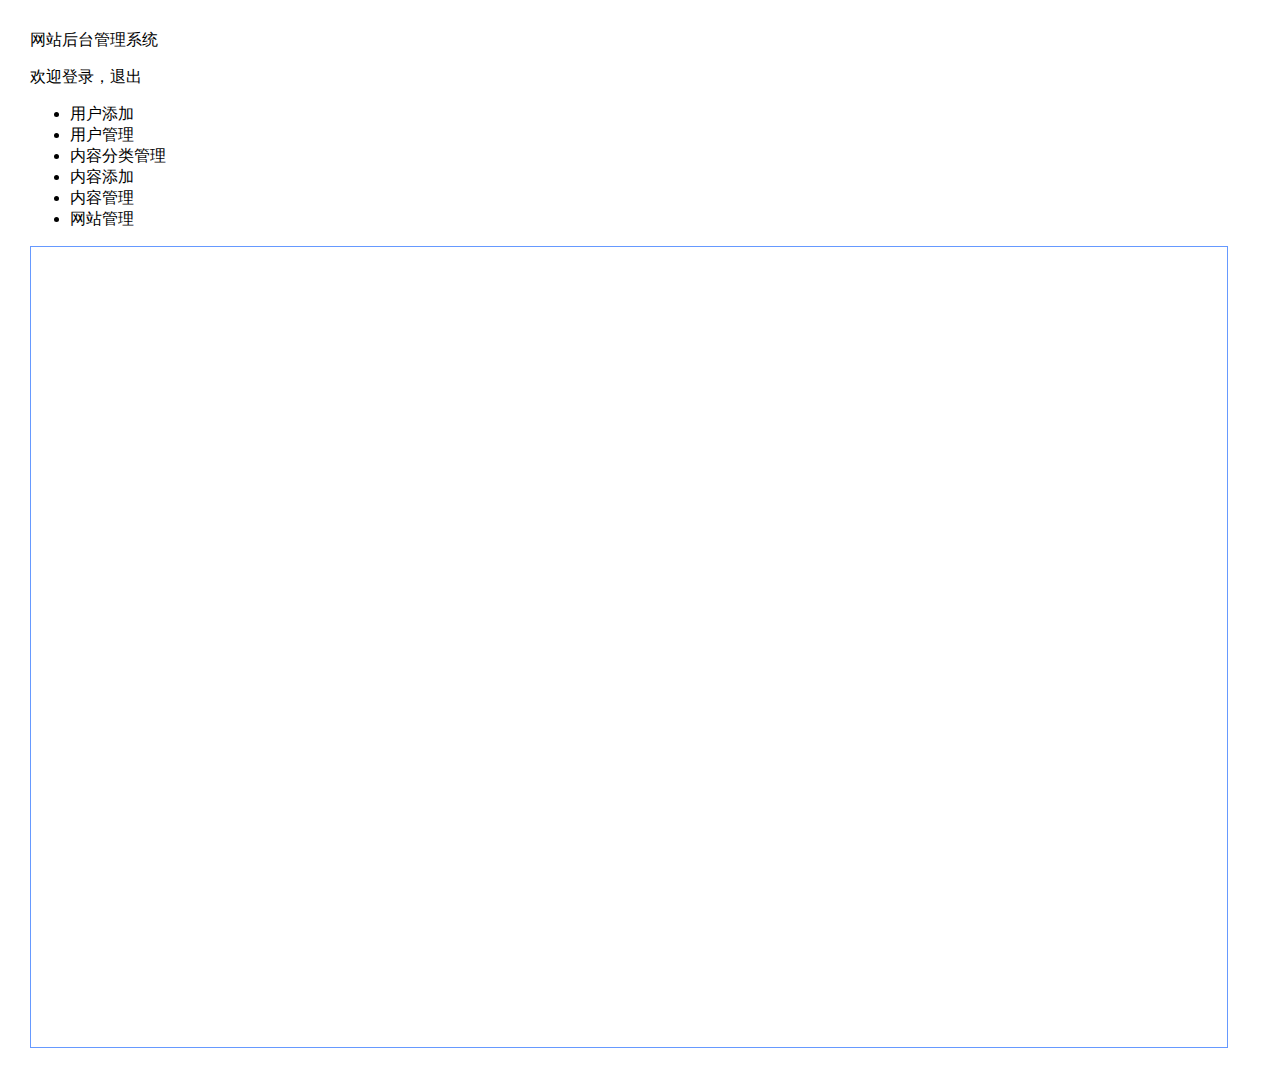
<file: src/main/resources/templates/index.html>
<!DOCTYPE html>
<html xmlns:th="http://www.thymeleaf.org">
<head>
    <meta charset="UTF-8">
    <title>网站后台管理系统</title>
    <link rel="stylesheet" th:href="@{/css/bootstrap.min.css}">
    <style>body{margin: 30px}</style>
    <script th:src="@{/js/jQuery-3.6.0.min.js}"></script>
    <script th:src="@{/js/bootstrap.min.js}"></script>
    <style>
        #myframe{
            width: 98%;
            height: 800px;
            border:1px #69f solid;
            /*frameborder: 10px;*/
            /*bordercolor:#19b2ff;*/
        }
    </style>
</head>
<body>
    <div class="container-fluid">
        <div class="row">
            <p class="col col-md-6">网站后台管理系统</p>
            <p class="col-md-6">欢迎<span th:text="${#session.getAttribute('user').account}"></span>登录，退出</p>
        </div>
        <div class="row">
            <div class="col-md-2">
                <nav>
                    <ul>
                        <li><a th:href="@{/edituser}" target="myframe">用户添加</a></li>
                        <li><a th:href="@{/listusers}" target="myframe">用户管理</a></li>
                        <li><a th:href="@{/edittype}" target="myframe">内容分类管理</a></li>
                        <li><a th:href="@{/editcontent}" target="myframe">内容添加</a></li>
                        <li><a th:href="@{/listcontents}" target="myframe">内容管理</a></li>
                        <li><a th:href="@{/editsite}" target="myframe">网站管理</a></li>
                    </ul>
                </nav>
            </div>
            <div class="col-lg-10">
                <iframe id="myframe" name="myframe">
                </iframe>
            </div>
        </div>

    </div>

</body>
</html>
</file>
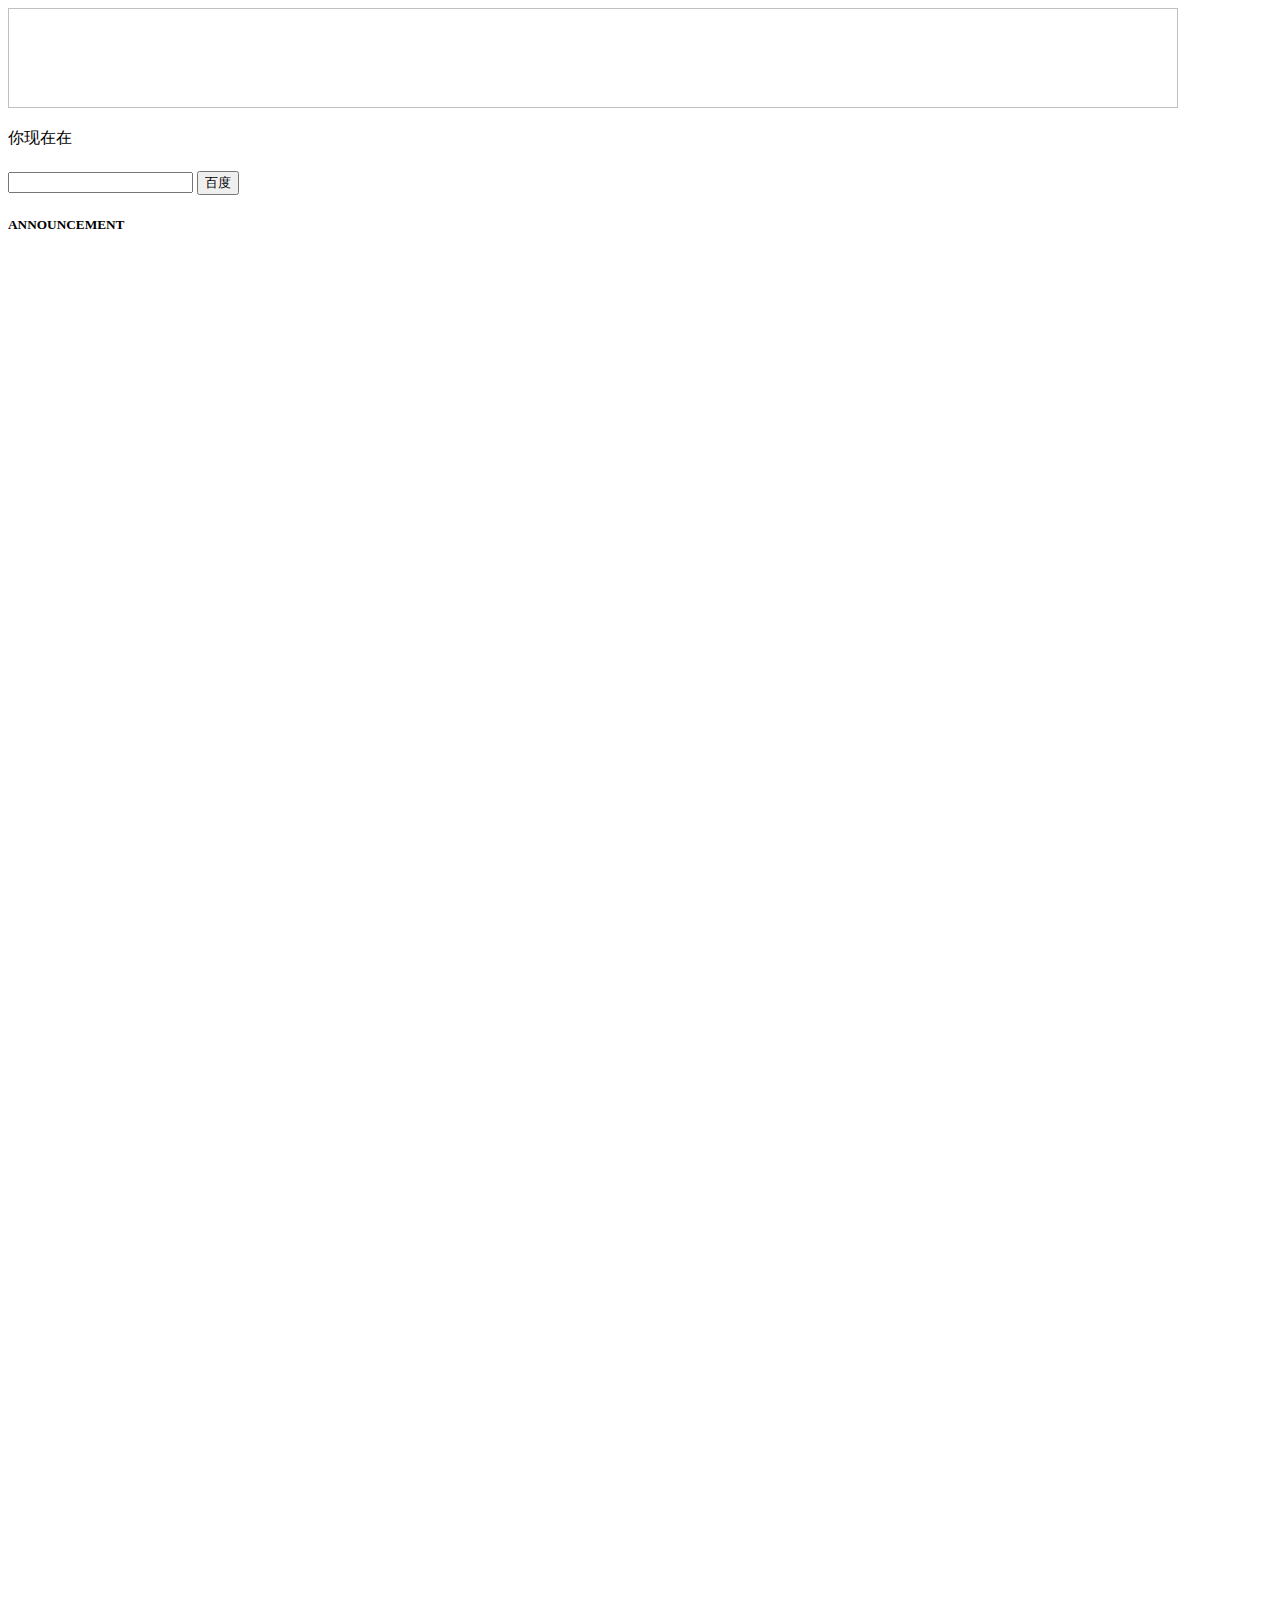
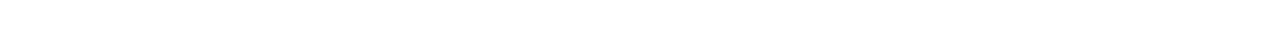
<file: src/main/resources/templates/detail.html>
<!DOCTYPE html>
<html xmlns:th="http://www.thymeleaf.org">
<head>
    <meta charset="UTF-8">
    <title>公司网站</title>
    <link rel="stylesheet" th:href="@{/css/bootstrap.min.css}">
    <script th:src="@{/js/jQuery-3.6.0.min.js}"></script>
    <script th:src="@{/js/bootstrap.min.js}"></script>
    <script th:src="@{/js/vue.min.js}"></script>



</head>
<body>
<div class="container-fluid">
    <div class="col"></div>
    <div id="vueroot" class="container col-13">
        <header class="row">
            <!--菜单-->
            <nav-menu id="mainmenu" :menus="menus"></nav-menu>
            <!--logo-->
            <img :src="sites.logo.svalue" alt="" style="width:1170px;height:100px">
        </header>

        <div class="row" style="height: 1500px">
            <div class="col col-lg-3">

                <div class="row">
                    <p>你现在在</p>
                    <h5 th:text="${mname}"></h5>
                </div>

                <div class="row">
                    <!--谷歌搜索-->
                    <form action="https://www.baidu.com/s">
                        <input type="text" name="wd">
                        <input type="submit" value="百度" class="btn btn-primary btn-sm">
                    </form>
                </div>

                <div class="row">
                    <!--公告-->
                    <h5 v-text="gg.title">ANNOUNCEMENT</h5>
                    <p v-html="gg.contents"></p>
                </div>
            </div>
            <div class="col col-9">
                <div th:utext="${con.contents}"></div>
            </div>
            <!--                <div class="col col-lg-3">-->
            <!--                    &lt;!&ndash;产品&ndash;&gt;-->
            <!--                </div>-->
            <!--                <div class="col col-lg-3">-->
            <!--                    &lt;!&ndash;解决方案&ndash;&gt;-->
            <!--                </div>-->
            <!--                <div class="col col-lg-3">-->
            <!--                    &lt;!&ndash;关于我们&ndash;&gt;-->
            <!--                </div>-->
        </div>
        <footer class="row">
            <!--版权与备案信息-->
            <div class="col">
                <p v-html="sites.copyright.svalue"></p>
            </div>
        </footer>
    </div>
    <div class="col"></div>
</div>

<script th:src="@{/js/sites.js}"></script>
</body>
</html>
</file>
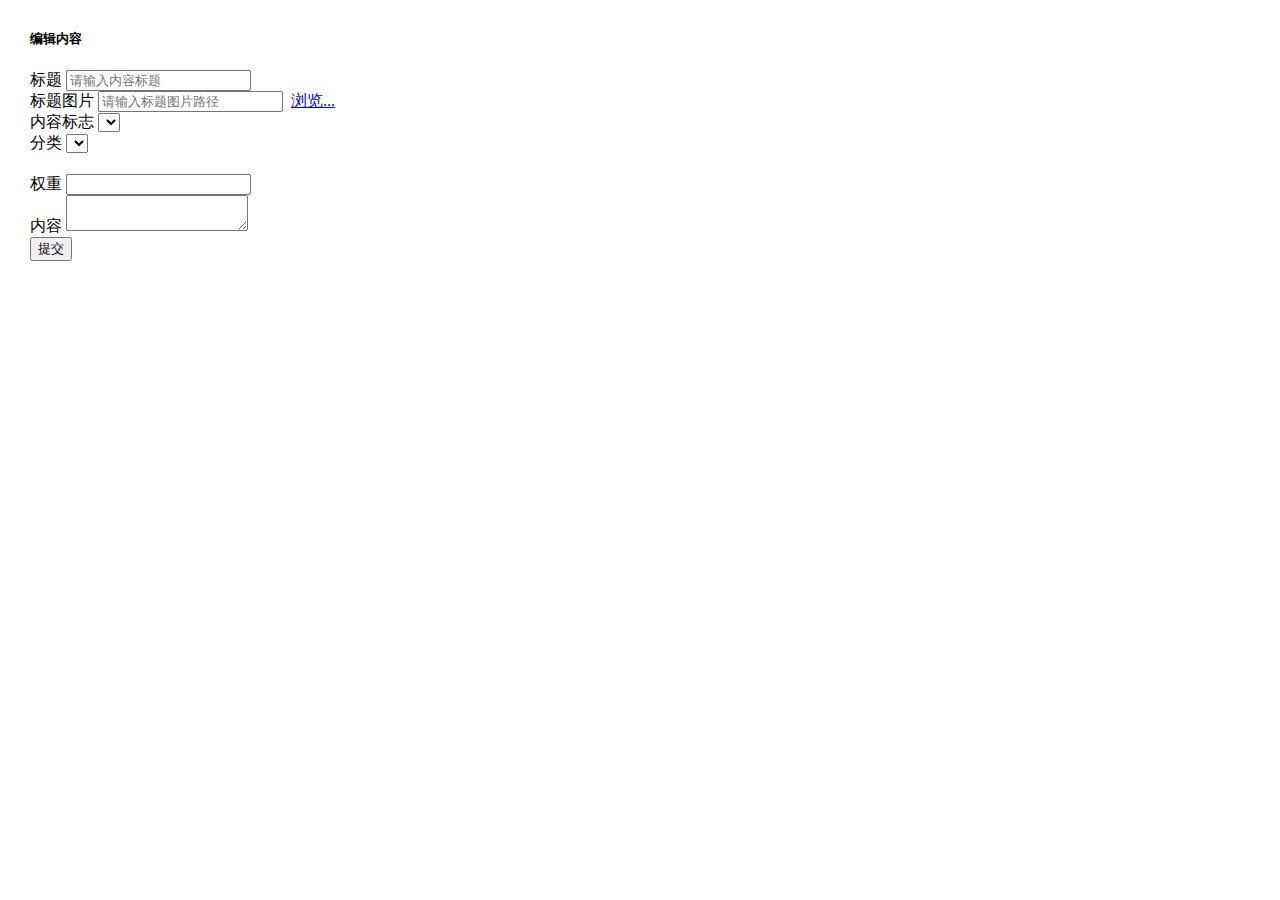
<file: src/main/resources/templates/editcontent.html>
<!DOCTYPE html>
<html xmlns:th="http://www.thymeleaf.org">
<head>
    <meta charset="UTF-8">
    <title>添加/编辑内容</title>
    <link rel="stylesheet" th:href="@{/css/bootstrap.min.css}">
    <style>body{margin: 30px}</style>
    <script th:src="@{/js/jQuery-3.6.0.min.js}"></script>
    <script th:src="@{/js/bootstrap.min.js}"></script>
    <script th:src="@{/ue/ueditor.config.js}"></script>
    <script th:src="@{/ue/ueditor.all.js}"></script>
    <script th:src="@{/ue/lang/zh-cn/zh-cn.js}"></script>
</head>
<body>
<div class="container-fluid">
    <div class="text-center">
        <h5>编辑内容</h5>
    </div>
    <div th:if="${fail}" class="row">
        <h5 class="alert alert-danger" th:text="${fail}"></h5>
    </div>
    <div th:if="${ok}" class="row">
        <h5 class="alert alert-success" th:text="${ok}"></h5>
    </div>
    <form class="form-horizontal" th:action="@{/savecontent}" th:object="${content}" method="post">
        <div class="alert alert-danger" th:if="${#fields.hasErrors('*')}">
            <p th:each="err:${#fields.errors('*')}" th:text="${err}+'&nbsp;'"></p>
        </div>

        <div class="form-group">
            <label for="title">标题</label>
            <input type="hidden" th:field="*{cid}">
            <input class="form-control" th:field="*{title}" required placeholder="请输入内容标题">

        </div>
        <div class="form-group">
            <label for="timg">标题图片</label>
            <input type="text" th:field="*{timg}" placeholder="请输入标题图片路径">
            <img th:src="*{timg}" id="imgshow" alt="">
            <a href="javascript:void(0);" class="btn btn-primary" id="upimage">浏览...</a>
        </div>
        <div class="form-group">
            <label for="topflag">内容标志</label>
            <select th:field="*{topflag}" class="form-control">
                <option th:each="a:${flags}" th:value="${a}" th:text="${a}"></option>
            </select>
        </div>
        <div class="form-group">
            <label for="contenttype">分类</label>
            <select th:field="*{type.tid}" class="form-control">
                <option th:replace="::tree(${types},0)"></option>
            </select>
            <th:block th:fragment="tree(datas,level)">
                <th:block th:each="d:${datas}">
                    <option th:text="${@utils.numstr('-',level)+d.name}" th:value="${d.tid}"></option>
                    <th:block th:if="${d.sublists}" th:replace="this::tree(${d.sublists},${level+1})"></th:block>
                </th:block>

            </th:block>
        </div>
        <div class="form-group">
            <label for="weight">权重</label>
            <input type="number" th:field="*{weight}" class="form-control">
        </div>
        <div class="form-group">
            <label for="contents">内容</label>
            <textarea id="contents" th:field="*{contents}"></textarea>
        </div>
        <div class="form-group">
            <button type="submit" class="btn btn-primary">提交</button>
        </div>
    </form>
    <script id="imgup" type="text/plain"></script>
    <script>
        var editor1 = UE.getEditor("contents",{});
        var editor = UE.getEditor("imgup",{isShow: false});
        editor.addListener("beforeExecCommand",function (a,b,c) {
            console.log("a:"+a);
            console.log("b:"+b);
            console.log("c:"+c);
            if (b =="insertimage"){
                $("#"+editor.mydlg).val(c[1][0].src);
                $("#imgshow").attr("src",c[1][0].src);
                editor.mydlg="";
            }
        })
        $("#upimage").click(function () {
            var dlg = editor.getDialog("insertimage");
            editor.mydlg="timg";
            dlg.open();
        })
    </script>
</div>
</body>
</html>
</file>
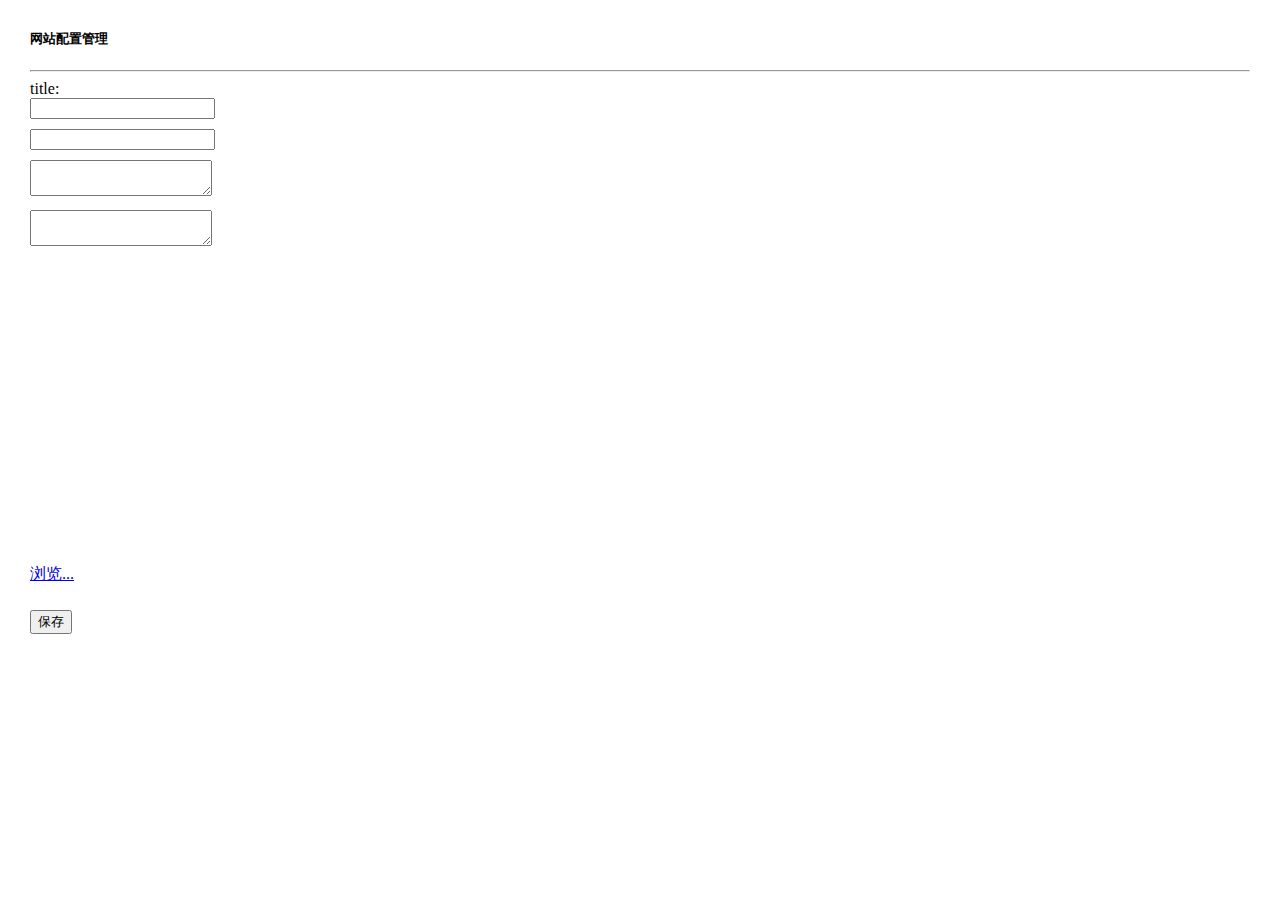
<file: src/main/resources/templates/editsite.html>
<!DOCTYPE html>
<html xmlns:th="http://www.thymeleaf.org">
<head>
    <meta charset="UTF-8">
    <title>网站相关信息配置</title>
    <link rel="stylesheet" th:href="@{/css/bootstrap.min.css}">
    <style>body{margin: 30px}</style>
    <script th:src="@{/js/jQuery-3.6.0.min.js}"></script>
    <script th:src="@{/js/bootstrap.min.js}"></script>
    <script th:src="@{/ue/ueditor.config.js}"></script>
    <script th:src="@{/ue/ueditor.all.js}"></script>
    <script th:src="@{/ue/lang/zh-cn/zh-cn.js}"></script>
</head>
<body>
<div class="container-fluid">
    <div class="text-center">
        <h5>网站配置管理</h5>
    </div>
    <form class="form-horizontal" th:action="@{/savesite}" method="post" th:each="s:${sites}">
        <div class="col col-lg-12">
            <div class="form-group">
                <input type="hidden" id="sid" name="sid" th:value="${s.sid}">
                <input type="hidden" id="skey" name="skey" th:value="${s.skey}">
                <input type="hidden" id="stype" name="stype" th:value="${s.stype}">
                <HR>
                <div class="row">
                    <label class="col-sm-2 col-form-label">title:</label>
                    <div class="col-sm-10">
                        <input type="text" readonly class="col-lg-9 form-control" id="title" name="title" th:value="${s.title}">
                    </div>
                </div>


                <div th:if="${#strings.toLowerCase(s.stype)=='text'}" style="margin-top: 10px">
                    <input type="text" class="form-control" id="svalue" name="svalue" th:value="${s.svalue}">
                </div>
                <div th:if="${#strings.toLowerCase(s.stype)=='html'}" style="margin-top: 10px">
                    <textarea th:id="'svalue_'+${s.sid}" name="svalue" th:value="${s.svalue}"></textarea>
                    <script th:inline="javascript">
                        var sid=/*[[${'svalue_'+s.sid}]]*/null;
                        var ue =UE.getEditor(sid);
                    </script>
                </div>
                <div th:if="${#strings.toLowerCase(s.stype)=='bigtext'}" style="margin-top: 10px">
                    <textarea id="'svalue_'+${s.sid}" name="svalue" th:value="${s.svalue}"></textarea>
                    <script th:inline="javascript">
                        var sid=/*[[${'svalue_'+s.sid}]]*/null;
                        var ue =UE.getEditor(sid);
                    </script>
                </div>
                <div th:if="${#strings.toLowerCase(s.stype)=='image'}" style="margin-top: 10px;height: 350px">
                    <input type="hidden" th:id="'svalue_'+${s.sid}" name="svalue" th:value="${s.svalue}">
                    <img th:id="'svalue_show_'+${s.sid}" th:src="${s.svalue}" alt="" style="height: 300px" class="row">
                    <div class="row">
                        <a href="javascript:void(0);" class="btn btn-primary" th:id="'upimage_'+${s.sid}">浏览...</a>
                    </div>
                    <script type="text/plain" th:id="'svalue_editor_'+${s.sid}"></script>
                    <script th:inline="javascript">
                        var sid=/*[[${'svalue_editor_'+s.sid}]]*/null;
                        var ssid=/*[[${'svalue_'+s.sid}]]*/null;
                        var isid=/*[[${'svalue_show_'+s.sid}]]*/null;
                        var upsid=/*[[${'upimage_'+s.sid}]]*/null;
                        var ue = UE.getEditor(sid, {isShow:false});
                        ue.sid=sid;ue.ssid=ssid;ue.isid=isid;
                        ue.addListener("beforeExecCommand",function (a,b,c) {
                            if (b =="insertimage"){
                                // console.log(c[1][0].src);
                                // console.log(this.isid);
                                $("#"+this.ssid).val(c[1][0].src);
                                $("#"+this.isid).attr("src",c[1][0].src);
                            }
                        });
                        $("#"+upsid).data("ue",ue);
                        $("#"+upsid).click(function () {
                            var dlg = $(this).data("ue").getDialog("insertimage");
                            dlg.open();
                        })
                    </script>
                </div>
            </div>
            <div class="form-group">
                <button type="submit" class="btn btn-primary">保存</button>
            </div>
        </div>
    </form>
</div>
</body>
</html>
</file>
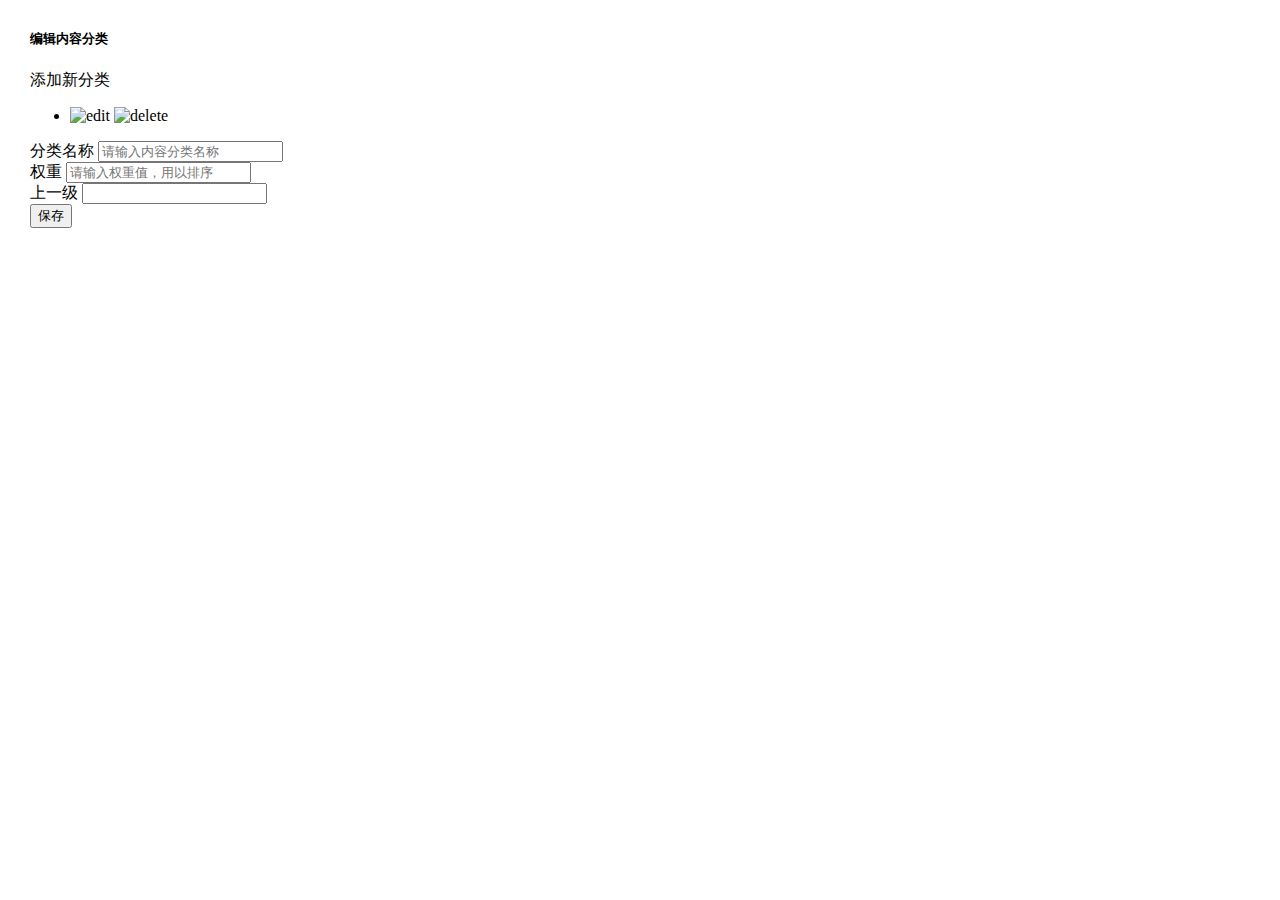
<file: src/main/resources/templates/edittype.html>
<!DOCTYPE html>
<html xmlns:th="http://www.thymeleaf.org">
<head>
    <meta charset="UTF-8">
    <title>编辑内容分类</title>
    <link rel="stylesheet" th:href="@{/css/bootstrap.min.css}">
    <style>body{margin: 30px}li{margin-bottom: 5px}a img{width:10%;height:10%}</style>
    <script th:src="@{/js/jQuery-3.6.0.min.js}"></script>
    <script th:src="@{/js/bootstrap.min.js}"></script>
</head>
<body>
<div class="container-fluid">
    <div class="text-center">
        <h5>编辑内容分类</h5>
    </div>
    <div class="row" th:if="${ok}">
        <h5 class="alert alert-success" th:text="${ok}"></h5>
    </div>
    <div class="row">
        <div class="col-lg-2">
            <a th:href="@{/edittype}">添加新分类</a>
            <nav>
                <div th:replace="::tree(${parents},0)"></div>
                <th:block th:fragment="tree(datas,level)">
                    <ul th:class="${level==0?'list-unstyle':''}">
                        <li th:each="a:${datas}">
                            <a href="javascript:void(0);" class="getparent" th:pid="${a.tid}" th:pn="${a.name}" th:text="${a.name}"></a>
<!--                            <button type="button" class="btn btn-primary btn-xs" th:href="@{|/edittype/${a.tid}|}">编辑</button>-->
                            <a th:href="@{|/edittype/${a.tid}|}"><img th:src="@{/images/1.jpg}" alt="edit"></a>
                            <a th:href="@{|/deletetype/${a.tid}|}" class="deletebtn"><img th:src="@{/images/2.jpg}" alt="delete"></a>
                            <th:block th:if="${a.sublists}" th:replace="::tree(${a.sublists},1)"></th:block>
                        </li>
                    </ul>
                </th:block>
            </nav>
        </div>
        <div class="col-lg-10">
            <form class="form-horizontal" th:action="@{/savetype}" th:object="${contentType}" method="post">
                <div class="alert alert-danger" th:if="${#fields.hasErrors('*')}">
                    <p th:each="err:${#fields.errors('*')}" th:text="${err}+'&nbsp;'"></p>
                </div>

                <div class="form-group">
                    <label for="name">分类名称</label>
                    <input type="hidden" th:field="*{tid}">
                    <input class="form-control" type="text" min="6" max="25" th:field="*{name}" required placeholder="请输入内容分类名称">

                </div>
                <div class="form-group">
                    <label for="weight">权重</label>
                    <input class="form-control" type="number" th:field="*{weight}" required placeholder="请输入权重值，用以排序">
                </div>
                <div class="form-group">
                    <label for="parentid">上一级</label>
                    <input type="hidden" id="parentid" th:field="*{parent.tid}">
                    <input type="text" readonly id="parentname" th:field="*{parent.name}" class="form-control">

                </div>
                <div class="form-group text-center">
                    <button type="submit" class="btn btn-primary">保存</button>
                </div>
            </form>
        </div>
    </div>

</div>
<script>
    $(".getparent").click(function () {
        var pid = $(this).attr("pid");
        var pn = $(this).attr("pn");
        $("#parentid").val(pid);
        $("#parentname").val(pn);
    });
    $(".deletebtn").click(function () {
        return confirm("确定删除吗？");
    });
</script>
</body>
</html>
</file>
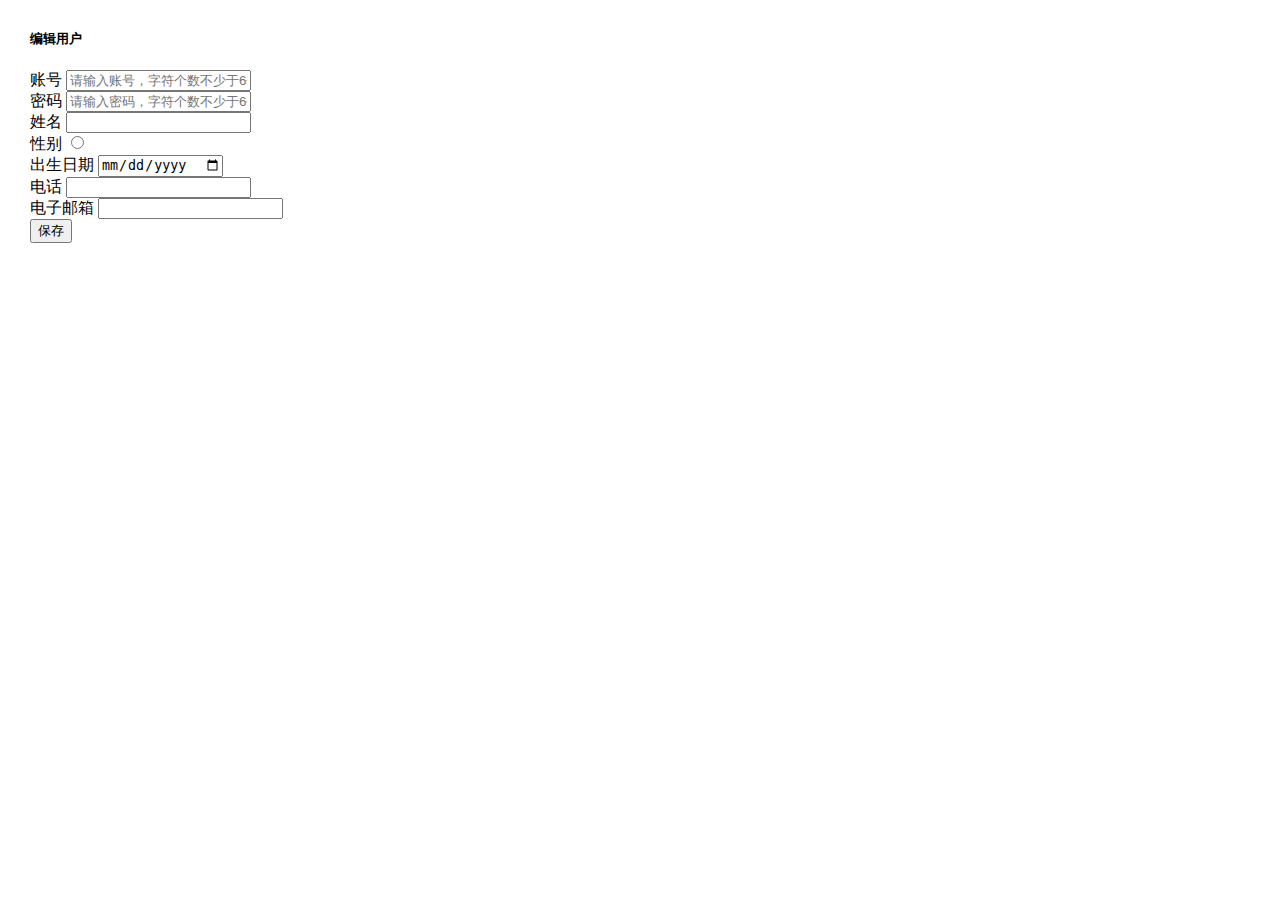
<file: src/main/resources/templates/edituser.html>
<!DOCTYPE html>
<html xmlns:th="http://www.thymeleaf.org">
<head>
    <meta charset="UTF-8">
    <title>添加/编辑用户</title>
    <link rel="stylesheet" th:href="@{/css/bootstrap.min.css}">
    <style>body{margin: 30px}</style>
    <script th:src="@{/js/jQuery-3.6.0.min.js}"></script>
    <script th:src="@{/js/bootstrap.min.js}"></script>
</head>
<body>
    <div class="container-fluid">
        <div class="text-center">
            <h5>编辑用户</h5>
        </div>
        <form class="form-horizontal" th:action="@{/saveuser}" th:object="${user}" method="post">
            <div class="alert alert-danger" th:if="${#fields.hasErrors('*')}">
                <p th:each="err:${#fields.errors('*')}" th:text="${err}+'&nbsp;'"></p>
            </div>

            <div class="form-group">
                <label for="account">账号</label>
                <input type="hidden" th:field="*{uid}">
                <input th:if="*{uid!=null&&uid>0}" type="hidden" th:field="*{password}">

                <input class="form-control" type="text" min="6" max="20" th:field="*{account}" required placeholder="请输入账号，字符个数不少于6个">

            </div>
            <div class="form-group" th:unless="*{uid!=null&&uid>0}">
                <label for="password">密码</label>
                <input class="form-control" type="password" min="6" max="20" th:field="*{password}" required placeholder="请输入密码，字符个数不少于6个">
            </div>
            <div class="form-group">
                <label for="name">姓名</label>
                <input type="text" class="form-control" th:field="*{name}">
            </div>
            <div class="form-group">
                <label for="sex">性别</label>
                <span th:each="a:${sexes}">
                    <input type="radio" th:field="*{grander}" th:value="${a}">
                    <label th:text="${a}"></label>
                </span>
            </div>
            <div class="form-group">
                <label for="birthday">出生日期</label>
                <input type="date" class="form-control" th:field="*{birthday}">
            </div>
            <div class="form-group">
                <label for="mobile">电话</label>
                <input type="text" minlength="11" maxlength="11" class="form-control" th:field="*{mobile}">
            </div>
            <div class="form-group">
                <label for="email">电子邮箱</label>
                <input type="email"  maxlength="100" class="form-control" th:field="*{email}">
                <input type="hidden" th:field="*{validstate}">
            </div>
            <div class="form-group">
                <button type="submit" class="btn btn-primary">保存</button>
            </div>
        </form>
    </div>
</body>
</html>
</file>
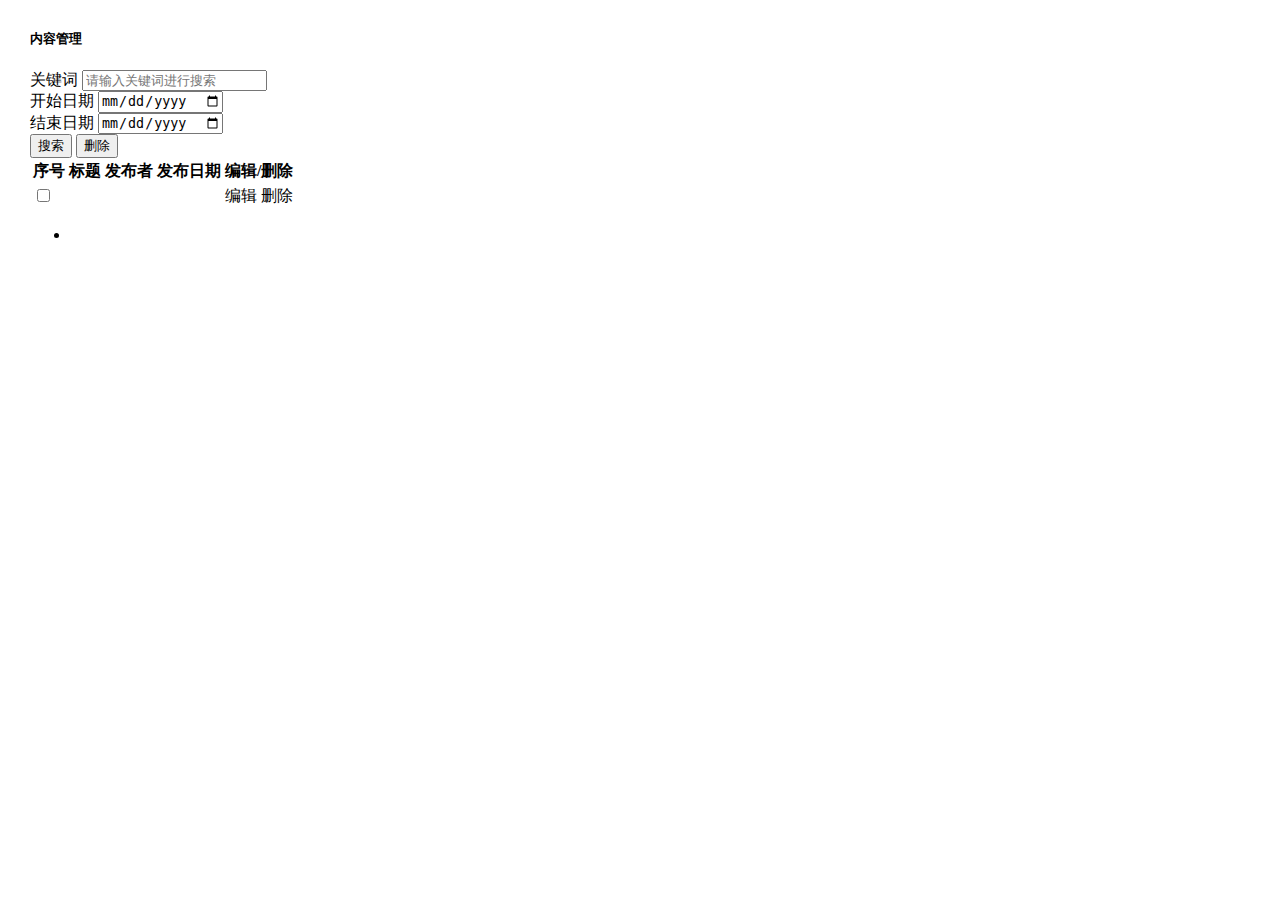
<file: src/main/resources/templates/listcontents.html>
<!DOCTYPE html>
<html xmlns:th="http://www.thymeleaf.org">
<head>
    <meta charset="UTF-8">
    <title>内容管理</title>
    <link rel="stylesheet" th:href="@{/css/bootstrap.min.css}">
    <style>body{margin: 30px}</style>
    <script th:src="@{/js/jQuery-3.6.0.min.js}"></script>
    <script th:src="@{/js/bootstrap.min.js}"></script>
    <script th:src="@{/js/vue.min.js}"></script>
    <script th:src="@{/js/site.js}"></script>

</head>
<body>
<div class="container-fluid">
    <div>
        <h5>内容管理</h5>
    </div>
    <div class="row" th:unless="${#strings.isEmpty(ok)}">
        <p class="alert alert-success" th:text="${ok}"></p>
    </div>
    <div class="row">
        <form class="form-inline" th:action="@{/listcontents}" id="form1" th:object="${search}" method="post">
            <div class="form-group">
                <label>关键词</label>
                <input type="text" placeholder="请输入关键词进行搜索" th:field="*{keyword}">
            </div>
            <div class="form-group">
                <label for="sdate">开始日期</label>
                <input type="date" th:field="*{sdate}">
            </div>
            <div class="form-group">
                <label for="edate">结束日期</label>
                <input type="date" th:field="*{edate}">
            </div>
            <div class="form-group">
                <input type="submit" class="btn btn-primary" value="搜索">
                <a th:href="@{/editcontent}" class="btn btn-primary" th:text="添加内容"></a>
                <input type="hidden" name="cids" value="" id="deleteuids">
                <button type="button" class="btn btn-danger delbtns">删除</button>
            </div>
        </form>
    </div>
    <div class="row">
        <table class="table">
            <thead>
            <tr>
                <th>序号</th>
                <th>标题</th>
                <th>发布者</th>
                <th>发布日期</th>
                <th>编辑/删除</th>
            </tr>
            </thead>
            <tbody>
            <tr th:each="c:${pages.content}">
                <td >
                    <input type="checkbox" th:value="${c.cid}" class="cuid">
                    <span th:text="${cStat.count}"></span>
                </td>
                <td th:text="${c.title}"></td>
                <td th:text="${c.user==null?'':c.user.account}"></td>
                <td th:text="${c.cdate}"></td>
                <td>
                    <a th:href="@{|/editcontent/${c.cid}|}">编辑</a>
                    <a th:href="@{|/deletecontent/${c.cid}|}" class="delbtn">删除</a>
                </td>
            </tr>
            </tbody>
        </table>
    </div>
    <div class="row" th:fragment="pager">
        <nav>
            <ul class="pagination">
                <li class="page-item" th:each="p : ${#numbers.sequence(1, pages.totalPages)}">
                    <a href="javascript:void(0);" th:page="${p-1}" class="page-link pagelink" th:text="${p}"></a>
                </li>
            </ul>

        </nav>
        <script>
            $(".pagelink").click(function () {
                var f=$("#form1");
                var p=$("<input type='hidden' name='page'>");
                var s=$("<input type='hidden' name='size' value='1'>");
                $(p).val($(this).attr("page"));
                $(s).appendTo(f);
                $(p).appendTo(f);
                $(f).submit();
                return false;
            })
        </script>
    </div>
</div>

</body>
</html>
</file>
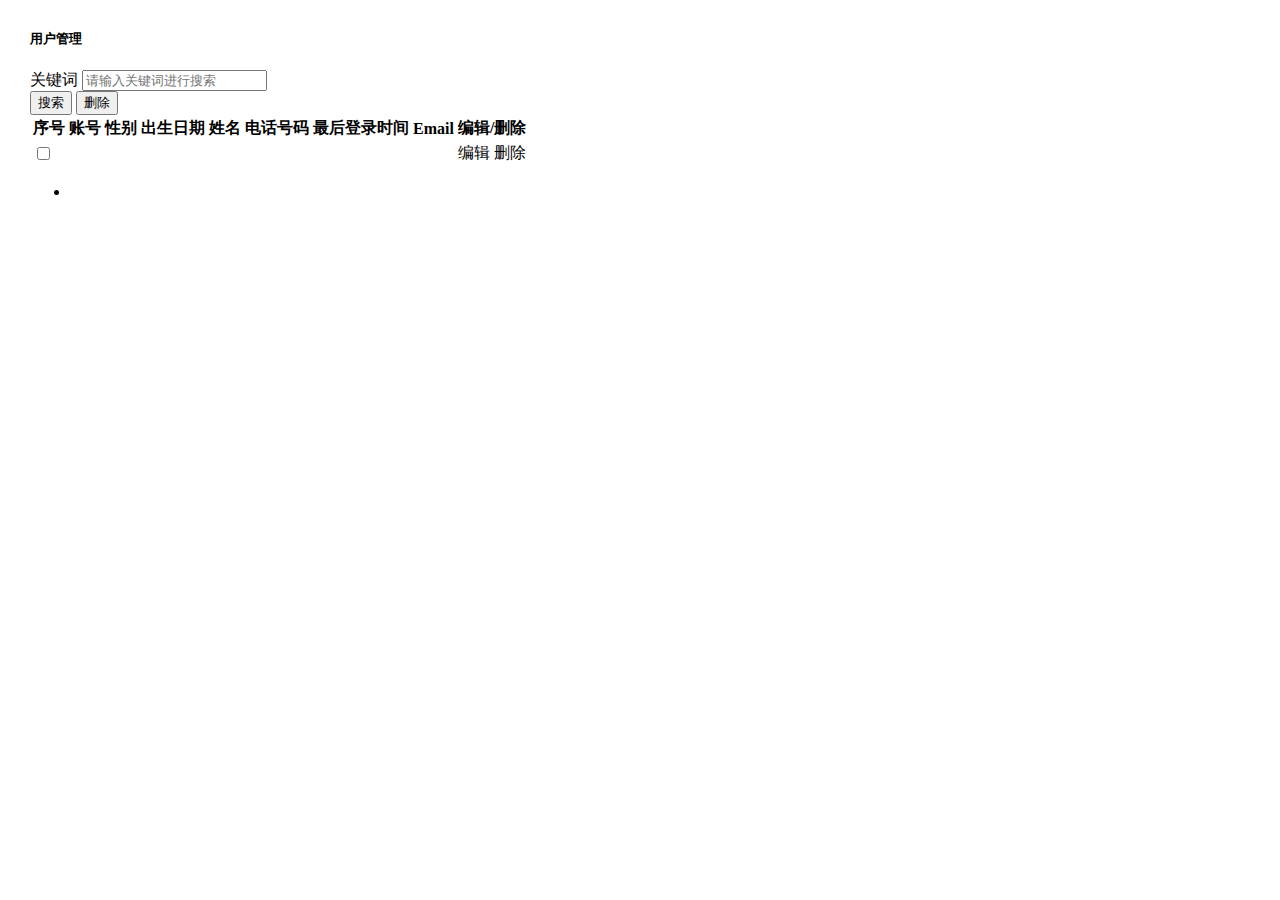
<file: src/main/resources/templates/listusers.html>
<!DOCTYPE html>
<html xmlns:th="http://www.thymeleaf.org">
<head>
    <meta charset="UTF-8">
    <title>用户管理</title>
    <link rel="stylesheet" th:href="@{/css/bootstrap.min.css}">
    <style>body{margin: 30px}</style>
    <script th:src="@{/js/jQuery-3.6.0.min.js}"></script>
    <script th:src="@{/js/bootstrap.min.js}"></script>
    <script th:src="@{/js/vue.min.js}"></script>
    <script th:src="@{/js/site.js}"></script>

</head>
<body>
    <div class="container-fluid">
        <div>
            <h5>用户管理</h5>
        </div>
        <div class="row" th:unless="${#strings.isEmpty(ok)}">
            <p class="alert alert-success" th:text="${ok}"></p>
        </div>
        <div class="row">
            <form class="form-row" th:action="@{/listusers}" id="form1" method="post">
                <div class="form-group">
                    <label>关键词</label>
                    <input type="text" placeholder="请输入关键词进行搜索" name="kw" th:value="${kw}">
                </div>
                <div class="form-group">
                    <input type="submit" class="btn btn-primary" value="搜索">
                    <a th:href="@{/edituser}" class="btn btn-primary" th:text="添加用户"></a>
                    <input type="hidden" name="uids" value="" id="deleteuids">
                    <button type="button" class="btn btn-danger delbtns">删除</button>
                </div>
            </form>
        </div>
        <div class="row">
            <table class="table">
                <thead>
                    <tr>
                        <th>序号</th>
                        <th>账号</th>
                        <th>性别</th>
                        <th>出生日期</th>
                        <th>姓名</th>
                        <th>电话号码</th>
                        <th>最后登录时间</th>
                        <th>Email</th>
                        <th>编辑/删除</th>
                    </tr>
                </thead>
                <tbody>
                    <tr th:each="u:${pages.content}">
                        <td >
                            <input type="checkbox" th:value="${u.uid}" class="cuid">
                            <span th:text="${uStat.count}"></span>
                        </td>
                        <td th:text="${u.account}"></td>
                        <td th:text="${u.grander}"></td>
                        <td th:text="${u.birthday}"></td>
                        <td th:text="${u.name}"></td>
                        <td th:text="${u.mobile}"></td>
                        <td th:text="${@utils.itod(u.lasttime)}"></td>
                        <td th:text="${u.email}"></td>
                        <td>
                            <a th:href="@{|/edituser/${u.uid}|}">编辑</a>
                            <a th:href="@{|/deleteuser/${u.uid}|}" class="delbtn">删除</a>
                        </td>
                    </tr>
                </tbody>
            </table>
        </div>
        <div class="row" th:fragment="pager">
            <nav>
                <ul class="pagination">
                    <li class="page-item" th:each="p : ${#numbers.sequence(1, pages.totalPages)}">
                        <a href="javascript:void(0);" th:page="${p-1}" class="page-link pagelink" th:text="${p}"></a>
                    </li>
                </ul>

            </nav>
            <script>
                $(".pagelink").click(function () {
                    var f=$("#form1");
                    var p=$("<input type='hidden' name='page'>");
                    var s=$("<input type='hidden' name='size' value='1'>");
                    $(p).val($(this).attr("page"));
                    $(s).appendTo(f);
                    $(p).appendTo(f);
                    $(f).submit();
                    return false;
                })
            </script>
        </div>
    </div>

</body>
</html>
</file>
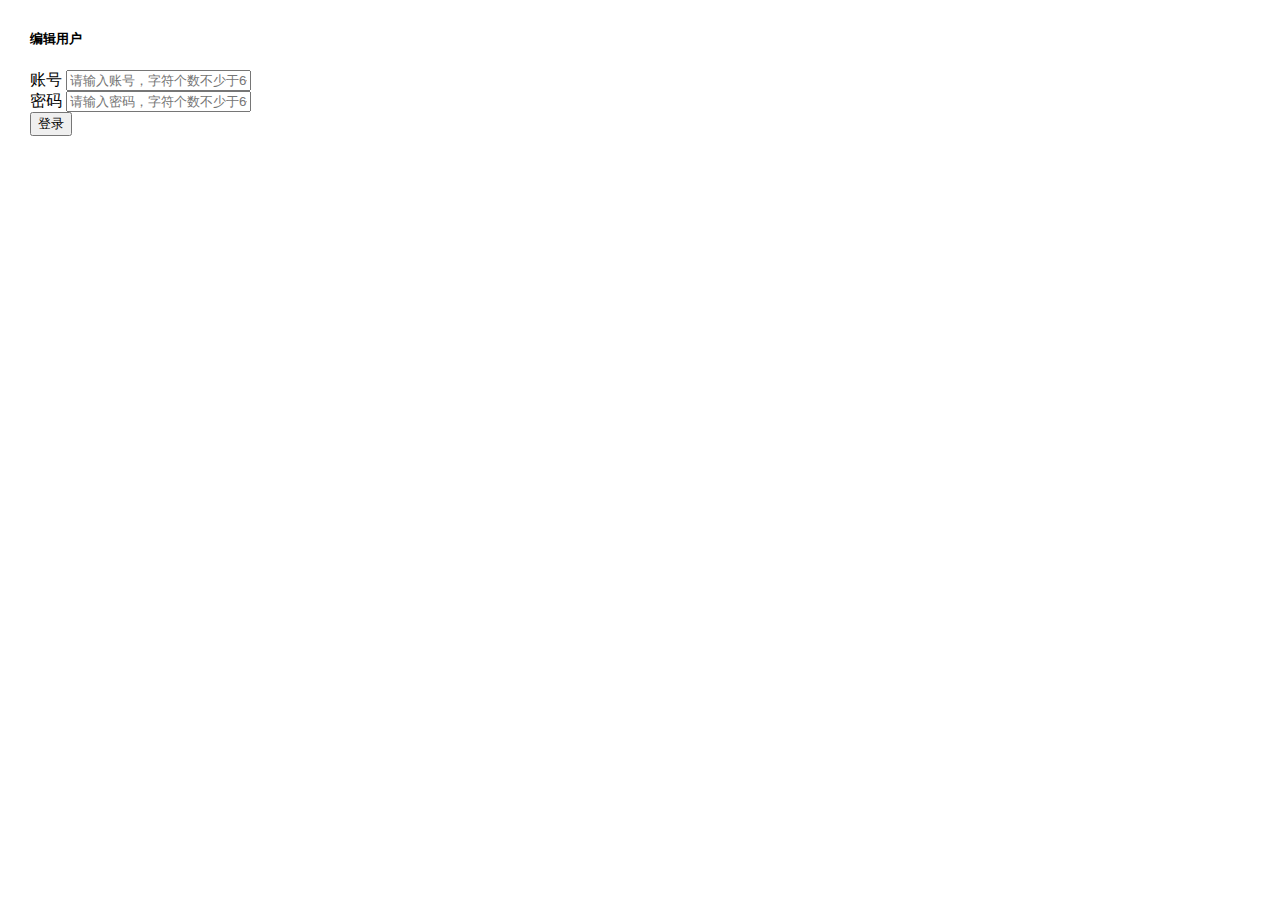
<file: src/main/resources/templates/login.html>
<!DOCTYPE html>
<html xmlns:th="http://www.thymeleaf.org">
<head>
    <meta charset="UTF-8">
    <title>登录</title>
    <link rel="stylesheet" th:href="@{/css/bootstrap.min.css}">
    <style>body{margin: 30px}</style>
    <script th:src="@{/js/jQuery-3.6.0.min.js}"></script>
    <script th:src="@{/js/bootstrap.min.js}"></script>
</head>
<body>
<div class="container-fluid">
    <div class="text-center">
        <h5>编辑用户</h5>
    </div>
    <form class="form-horizontal" th:action="@{/login}" th:object="${userLogin}" method="post">
        <div class="alert alert-danger" th:if="${#fields.hasErrors('*')}">
            <p th:each="err:${#fields.errors('*')}" th:text="${err}+'&nbsp;'"></p>
        </div>

        <div class="form-group">
            <label for="account">账号</label>
            <input class="form-control" type="text" min="6" max="20" th:field="*{account}" required placeholder="请输入账号，字符个数不少于6个">

        </div>
        <div class="form-group">
            <label for="password">密码</label>
            <input class="form-control" type="password" min="6" max="20" th:field="*{password}" required placeholder="请输入密码，字符个数不少于6个">
        </div>
        <div class="form-group text-center">
            <button type="submit" class="btn btn-primary">登录</button>
        </div>
    </form>
</div>
</body>
</html>
</file>
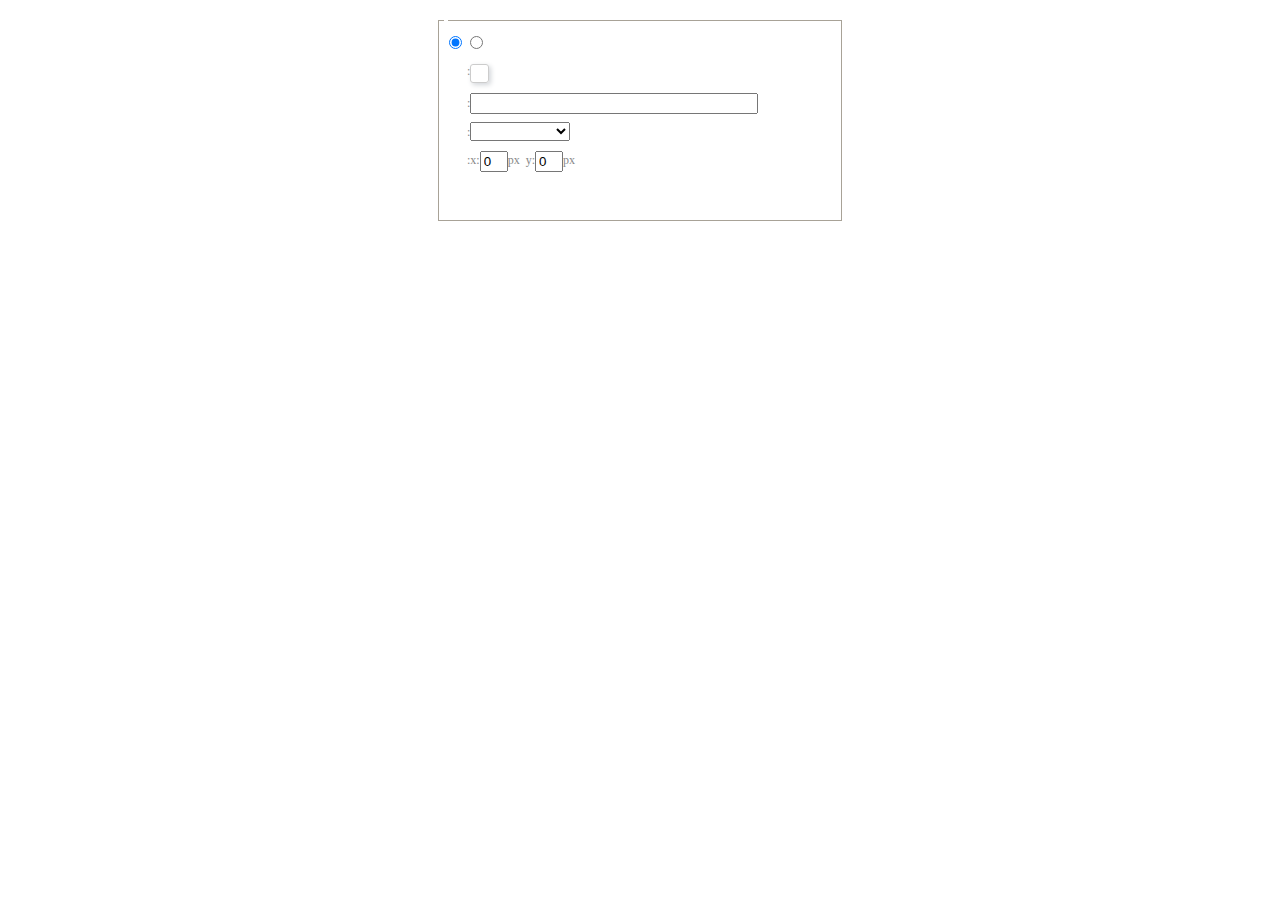
<file: src/main/resources/static/ue/dialogs/background/background.html>
<!DOCTYPE HTML>
<html>
<head>
    <meta http-equiv="Content-Type" content="text/html;charset=utf-8"/>
    <script type="text/javascript" src="../internal.js"></script>
    <link rel="stylesheet" type="text/css" href="background.css">
</head>
<body>
    <div id="bg_container" class="wrapper">
        <div id="tabHeads" class="tabhead">
            <span class="focus" data-content-id="normal"><var id="lang_background_normal"></var></span>
            <span class="" data-content-id="imgManager"><var id="lang_background_local"></var></span>
        </div>
        <div id="tabBodys" class="tabbody">
            <div id="normal" class="panel focus">
                <fieldset class="bgarea">
                    <legend><var id="lang_background_set"></var></legend>
                    <div class="content">
                        <div>
                            <label><input id="nocolorRadio" class="iptradio" type="radio" name="t" value="none" checked="checked"><var id="lang_background_none"></var></label>
                            <label><input id="coloredRadio" class="iptradio" type="radio" name="t" value="color"><var id="lang_background_colored"></var></label>
                        </div>
                        <div class="wrapcolor pl">
                            <div class="color">
                                <var id="lang_background_color"></var>:
                            </div>
                            <div id="colorPicker"></div>
                            <div class="clear"></div>
                        </div>
                        <div class="wrapcolor pl">
                            <label><var id="lang_background_netimg"></var>:</label><input class="txt" type="text" id="url">
                        </div>
                        <div id="alignment" class="alignment">
                            <var id="lang_background_align"></var>:<select id="repeatType">
                                <option value="center"></option>
                                <option value="repeat-x"></option>
                                <option value="repeat-y"></option>
                                <option value="repeat"></option>
                                <option value="self"></option>
                            </select>
                        </div>
                        <div id="custom" >
                            <var id="lang_background_position"></var>:x:<input type="text" size="1" id="x" maxlength="4" value="0">px&nbsp;&nbsp;y:<input type="text" size="1" id="y" maxlength="4" value="0">px
                        </div>
                    </div>
                </fieldset>

            </div>
            <div id="imgManager" class="panel">
                <div id="imageList" style=""></div>
            </div>
        </div>
    </div>
    <script type="text/javascript" src="background.js"></script>
</body>
</html>
</file>
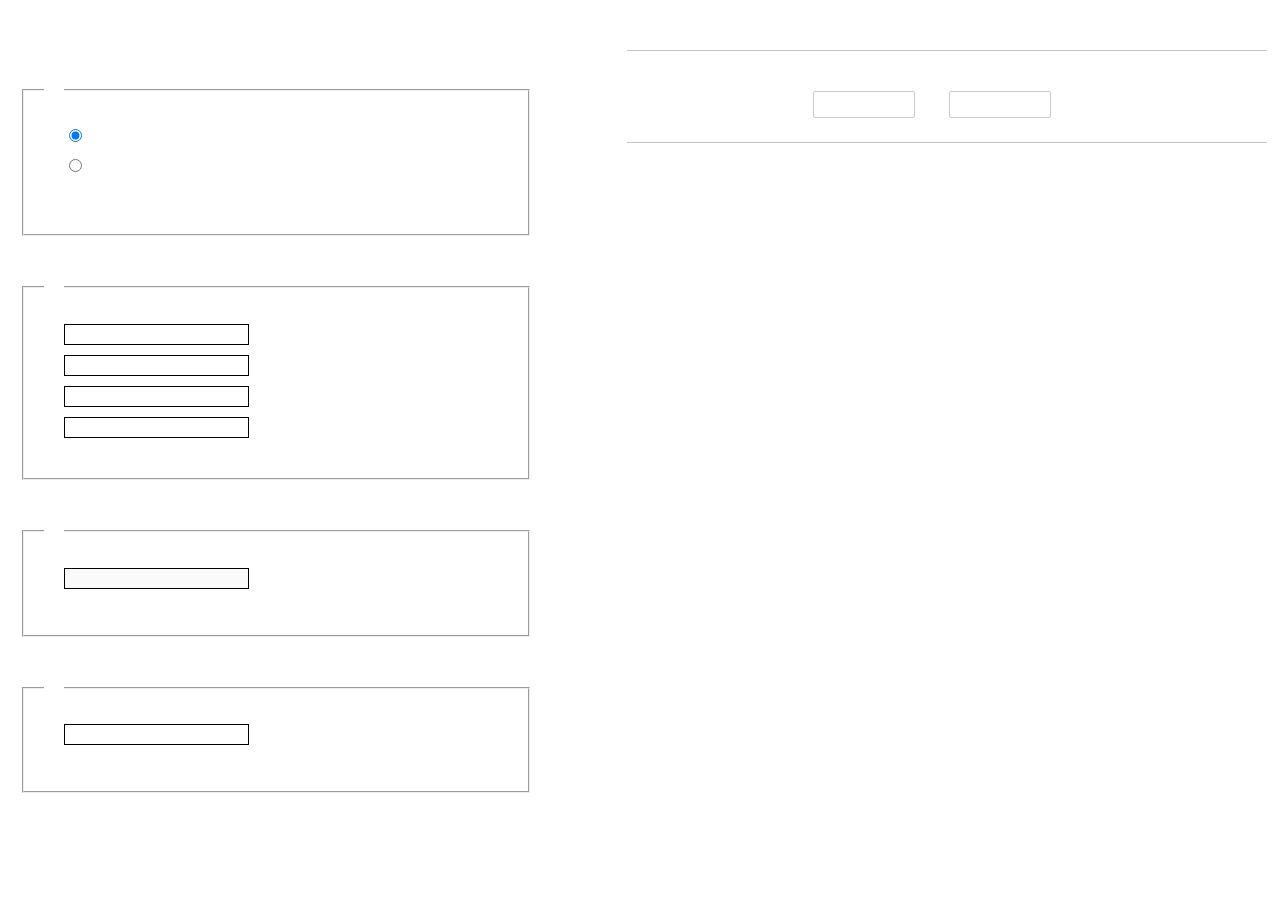
<file: src/main/resources/static/ue/dialogs/charts/charts.html>
<!DOCTYPE html>
<html>
    <head>
        <title>chart</title>
        <meta chartset="utf-8">
        <link rel="stylesheet" type="text/css" href="charts.css">
        <script type="text/javascript" src="../internal.js"></script>
    </head>
    <body>
        <div class="main">
            <div class="table-view">
                <h3><var id="lang_data_source"></var></h3>
                <div id="tableContainer" class="table-container"></div>
                <h3><var id="lang_chart_format"></var></h3>
                <form name="data-form">
                    <div class="charts-format">
                        <fieldset>
                            <legend><var id="lang_data_align"></var></legend>
                            <div class="format-item-container">
                                <label>
                                    <input type="radio" class="format-ctrl not-pie-item" name="charts-format" value="1" checked="checked">
                                    <var id="lang_chart_align_same"></var>
                                </label>
                                <label>
                                    <input type="radio" class="format-ctrl not-pie-item" name="charts-format" value="-1">
                                    <var id="lang_chart_align_reverse"></var>
                                </label>
                                <br>
                            </div>
                        </fieldset>
                        <fieldset>
                            <legend><var id="lang_chart_title"></var></legend>
                            <div class="format-item-container">
                                <label>
                                    <var id="lang_chart_main_title"></var><input type="text" name="title" class="data-item">
                                </label>
                                <label>
                                    <var id="lang_chart_sub_title"></var><input type="text" name="sub-title" class="data-item not-pie-item">
                                </label>
                                <label>
                                    <var id="lang_chart_x_title"></var><input type="text" name="x-title" class="data-item not-pie-item">
                                </label>
                                <label>
                                    <var id="lang_chart_y_title"></var><input type="text" name="y-title" class="data-item not-pie-item">
                                </label>
                            </div>
                        </fieldset>
                        <fieldset>
                            <legend><var id="lang_chart_tip"></var></legend>
                            <div class="format-item-container">
                                <label>
                                    <var id="lang_cahrt_tip_prefix"></var>
                                    <input type="text" id="tipInput" name="tip" class="data-item" disabled="disabled">
                                </label>
                                <p><var id="lang_cahrt_tip_description"></var></p>
                            </div>
                        </fieldset>
                        <fieldset>
                            <legend><var id="lang_chart_data_unit"></var></legend>
                            <div class="format-item-container">
                                <label><var id="lang_chart_data_unit_title"></var><input type="text" name="unit" class="data-item"></label>
                                <p><var id="lang_chart_data_unit_description"></var></p>
                            </div>
                        </fieldset>
                    </div>
                </form>
            </div>
            <div class="charts-view">
                <div id="chartsContainer" class="charts-container"></div>
                <div id="chartsType" class="charts-type">
                    <h3><var id="lang_chart_type"></var></h3>
                    <div class="scroll-view">
                        <div class="scroll-container">
                            <div id="scrollBed" class="scroll-bed"></div>
                        </div>
                        <div id="buttonContainer" class="button-container">
                            <a href="#" data-title="prev"><var id="lang_prev_btn"></var></a>
                            <a href="#" data-title="next"><var id="lang_next_btn"></var></a>
                        </div>
                    </div>
                </div>
            </div>
        </div>
        <script src="../../third-party/jquery-1.10.2.min.js"></script>
        <script src="../../third-party/highcharts/highcharts.js"></script>
        <script src="chart.config.js"></script>
        <script src="charts.js"></script>
    </body>
</html>
</file>
<file: src/main/resources/static/ue/dialogs/background/background.css>
.wrapper{ width: 424px;margin: 10px auto; zoom:1;position: relative}
.tabbody{height:225px;}
.tabbody .panel { position: absolute;width:100%; height:100%;background: #fff; display: none;}
.tabbody .focus { display: block;}

body{font-size: 12px;color: #888;overflow: hidden;}
input,label{vertical-align:middle}
.clear{clear: both;}
.pl{padding-left: 18px;padding-left: 23px\9;}

#imageList {width: 420px;height: 215px;margin-top: 10px;overflow: hidden;overflow-y: auto;}
#imageList div {float: left;width: 100px;height: 95px;margin: 5px 10px;}
#imageList img {cursor: pointer;border: 2px solid white;}

.bgarea{margin: 10px;padding: 5px;height: 84%;border: 1px solid #A8A297;}
.content div{margin: 10px 0 10px 5px;}
.content .iptradio{margin: 0px 5px 5px 0px;}
.txt{width:280px;}

.wrapcolor{height: 19px;}
div.color{float: left;margin: 0;}
#colorPicker{width: 17px;height: 17px;border: 1px solid #CCC;display: inline-block;border-radius: 3px;box-shadow: 2px 2px 5px #D3D6DA;margin: 0;float: left;}
div.alignment,#custom{margin-left: 23px;margin-left: 28px\9;}
#custom input{height: 15px;min-height: 15px;width:20px;}
#repeatType{width:100px;}


/* 图片管理样式 */
#imgManager {
    width: 100%;
    height: 225px;
}
#imgManager #imageList{
    width: 100%;
    overflow-x: hidden;
    overflow-y: auto;
}
#imgManager ul {
    display: block;
    list-style: none;
    margin: 0;
    padding: 0;
}
#imgManager li {
    float: left;
    display: block;
    list-style: none;
    padding: 0;
    width: 113px;
    height: 113px;
    margin: 9px 0 0 19px;
    background-color: #eee;
    overflow: hidden;
    cursor: pointer;
    position: relative;
}
#imgManager li.clearFloat {
    float: none;
    clear: both;
    display: block;
    width:0;
    height:0;
    margin: 0;
    padding: 0;
}
#imgManager li img {
    cursor: pointer;
}
#imgManager li .icon {
    cursor: pointer;
    width: 113px;
    height: 113px;
    position: absolute;
    top: 0;
    left: 0;
    z-index: 2;
    border: 0;
    background-repeat: no-repeat;
}
#imgManager li .icon:hover {
    width: 107px;
    height: 107px;
    border: 3px solid #1094fa;
}
#imgManager li.selected .icon {
    background-image: url(images/success.png);
    background-position: 75px 75px;
}
#imgManager li.selected .icon:hover {
    width: 107px;
    height: 107px;
    border: 3px solid #1094fa;
    background-position: 72px 72px;
}
</file>
<file: src/main/resources/static/ue/dialogs/charts/charts.css>
html, body {
    width: 100%;
    height: 100%;
    margin: 0;
    padding: 0;
    overflow-x: hidden;
}

.main {
    width: 100%;
    overflow: hidden;
}

.table-view {
    height: 100%;
    float: left;
    margin: 20px;
    width: 40%;
}

.table-view .table-container {
    width: 100%;
    margin-bottom: 50px;
    overflow: scroll;
}

.table-view th {
    padding: 5px 10px;
    background-color: #F7F7F7;
}

.table-view td {
    width: 50px;
    text-align: center;
    padding:0;
}

.table-container input {
    width: 40px;
    padding: 5px;
    border: none;
    outline: none;
}

.table-view caption {
    font-size: 18px;
    text-align: left;
}

.charts-view {
    /*margin-left: 49%!important;*/
    width: 50%;
    margin-left: 49%;
    height: 400px;
}

.charts-container {
    border-left: 1px solid #c3c3c3;
}

.charts-format fieldset {
    padding-left: 20px;
    margin-bottom: 50px;
}

.charts-format legend {
    padding-left: 10px;
    padding-right: 10px;
}

.format-item-container {
    padding: 20px;
}

.format-item-container label {
    display: block;
    margin: 10px 0;
}

.charts-format .data-item {
    border: 1px solid black;
    outline: none;
    padding: 2px 3px;
}

/* 图表类型 */

.charts-type {
    margin-top: 50px;
    height: 300px;
}

.scroll-view {
    border: 1px solid #c3c3c3;
    border-left: none;
    border-right: none;
    overflow: hidden;
}

.scroll-container {
    margin: 20px;
    width: 100%;
    overflow: hidden;
}

.scroll-bed {
    width: 10000px;
    _margin-top: 20px;
    -webkit-transition: margin-left .5s ease;
    -moz-transition: margin-left .5s ease;
    transition: margin-left .5s ease;
}

.view-box {
    display: inline-block;
    *display: inline;
    *zoom: 1;
    margin-right: 20px;
    border: 2px solid white;
    line-height: 0;
    overflow: hidden;
    cursor: pointer;
}

.view-box img {
    border: 1px solid #cecece;
}

.view-box.selected {
    border-color: #7274A7;
}

.button-container {
    margin-bottom: 20px;
    text-align: center;
}

.button-container a {
    display: inline-block;
    width: 100px;
    height: 25px;
    line-height: 25px;
    border: 1px solid #c2ccd1;
    margin-right: 30px;
    text-decoration: none;
    color: black;
    -webkit-border-radius: 2px;
    -moz-border-radius: 2px;
    border-radius: 2px;
}

.button-container a:HOVER {
    background: #fcfcfc;
}

.button-container a:ACTIVE {
    border-top-color: #c2ccd1;
    box-shadow:inset 0 5px 4px -4px rgba(49, 49, 64, 0.1);
}

.edui-charts-not-data {
    height: 100px;
    line-height: 100px;
    text-align: center;
}
</file>
